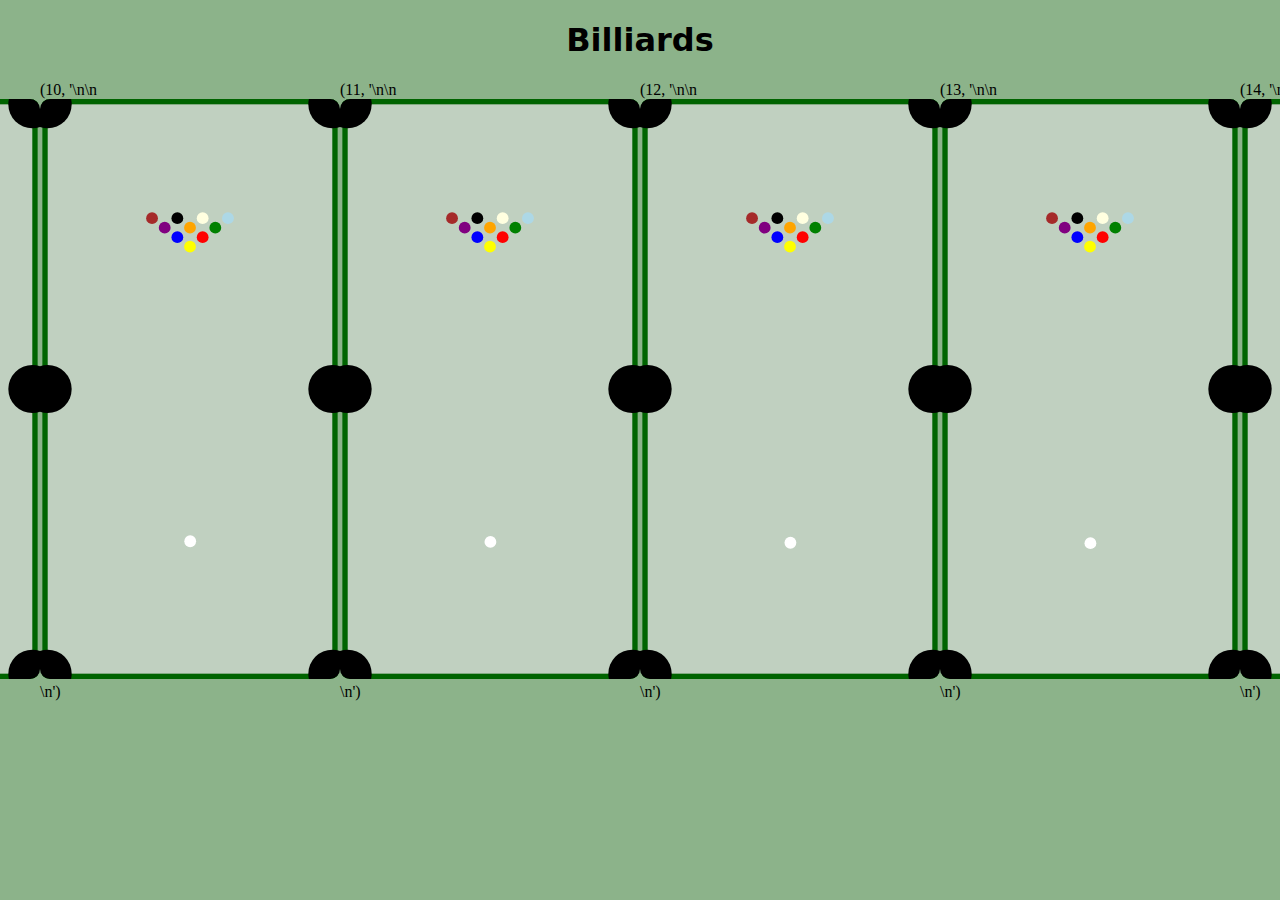
<file: game.html>
<!DOCTYPE html>
            <html lang="en">
                <head>
                    <meta charset="UTF-8">
                    <meta name="viewport" content="width=device-width, initial-scale=1.0">
                    <title>Pool Table Shot</title>
                    <style>
                        h1 {
                            text-align: center;
                            font-family: system-ui, -apple-system;
                            color: rgb(0, 0, 0);
                            font-stretch: expanded;
                        }

                        svg {
                            /* Adjust height and width as needed */
                            height: 580px;
                            width: 300px;
                            border-radius: 10px;
                            display: inline-block;
                            text-align: center;
                        }

                        .container {
                            display: flex;
                            justify-content: center; /* Center horizontally */
                            align-items: center; /* Center vertically */
                        }

                        .container img {
                            max-width: 100%; /* Ensure the image doesn't exceed the container width */
                            max-height: 100%; /* Ensure the image doesn't exceed the container height */
                        }

                        body {
                            background-color: rgb(140, 179, 138);
                        }


                        .line {
                            stroke: black;
                            stroke-width: 10;
                            pointer-events: none; /* To ensure the line doesn't interfere with mouse events */
                        }

                        .cueContainer {
                            position: relative;
                            width: 500px;
                            height: 500px;
                            background-color: #f0f0f0;
                            margin: 50px auto;
                        }

                    </style>
                    </head>
                    <body>
                        <h1 class="title">Billiards</h1>
                                            <div class="container"><div>(0, '<?xml version="1.0" encoding="UTF-8" standalone="no"?>\n<!DOCTYPE svg PUBLIC "-//W3C//DTD SVG 1.1//EN"\n"http://www.w3.org/Graphics/SVG/1.1/DTD/svg11.dtd">\n<svg width="700" height="1375" viewBox="-25 -25 1400 2750"\nxmlns="http://www.w3.org/2000/svg"\nxmlns:xlink="http://www.w3.org/1999/xlink">\n<rect width="1350" height="2700" x="0" y="0" fill="#C0D0C0" />\n <rect width="1400" height="25" x="-25" y="-25" fill="darkgreen" />\n <rect width="1400" height="25" x="-25" y="2700" fill="darkgreen" />\n<rect width="25" height="2750" x= "-25" y="-25" fill="darkgreen" />\n<rect width="25" height="2750" x= "1350" y="-25" fill="darkgreen" />\n<circle cx="0" cy="0" r="114" fill="black" />\n<circle cx="0" cy="1350" r="114" fill="black" />\n<circle cx="0" cy="2700" r="114" fill="black" />\n<circle cx="1350" cy="0" r="114" fill="black" />\n<circle cx="1350" cy="1350" r="114" fill="black" />\n<circle cx="1350" cy="2700" r="114" fill="black" />\n<circle cx="675" cy="2025" r="28" fill="WHITE" />\n<circle cx="675" cy="675" r="28" fill="YELLOW" />\n<circle cx="615" cy="630" r="28" fill="BLUE" />\n<circle cx="735" cy="630" r="28" fill="RED" />\n<circle cx="555" cy="585" r="28" fill="PURPLE" />\n<circle cx="675" cy="585" r="28" fill="ORANGE" />\n<circle cx="795" cy="585" r="28" fill="GREEN" />\n<circle cx="495" cy="540" r="28" fill="BROWN" />\n<circle cx="615" cy="540" r="28" fill="BLACK" />\n<circle cx="735" cy="540" r="28" fill="LIGHTYELLOW" />\n<circle cx="855" cy="540" r="28" fill="LIGHTBLUE" />\n</svg>\n')</div><div>(1, '<?xml version="1.0" encoding="UTF-8" standalone="no"?>\n<!DOCTYPE svg PUBLIC "-//W3C//DTD SVG 1.1//EN"\n"http://www.w3.org/Graphics/SVG/1.1/DTD/svg11.dtd">\n<svg width="700" height="1375" viewBox="-25 -25 1400 2750"\nxmlns="http://www.w3.org/2000/svg"\nxmlns:xlink="http://www.w3.org/1999/xlink">\n<rect width="1350" height="2700" x="0" y="0" fill="#C0D0C0" />\n <rect width="1400" height="25" x="-25" y="-25" fill="darkgreen" />\n <rect width="1400" height="25" x="-25" y="2700" fill="darkgreen" />\n<rect width="25" height="2750" x= "-25" y="-25" fill="darkgreen" />\n<rect width="25" height="2750" x= "1350" y="-25" fill="darkgreen" />\n<circle cx="0" cy="0" r="114" fill="black" />\n<circle cx="0" cy="1350" r="114" fill="black" />\n<circle cx="0" cy="2700" r="114" fill="black" />\n<circle cx="1350" cy="0" r="114" fill="black" />\n<circle cx="1350" cy="1350" r="114" fill="black" />\n<circle cx="1350" cy="2700" r="114" fill="black" />\n<circle cx="675" cy="2030" r="28" fill="WHITE" />\n<circle cx="675" cy="675" r="28" fill="YELLOW" />\n<circle cx="615" cy="630" r="28" fill="BLUE" />\n<circle cx="735" cy="630" r="28" fill="RED" />\n<circle cx="555" cy="585" r="28" fill="PURPLE" />\n<circle cx="675" cy="585" r="28" fill="ORANGE" />\n<circle cx="795" cy="585" r="28" fill="GREEN" />\n<circle cx="495" cy="540" r="28" fill="BROWN" />\n<circle cx="615" cy="540" r="28" fill="BLACK" />\n<circle cx="735" cy="540" r="28" fill="LIGHTYELLOW" />\n<circle cx="855" cy="540" r="28" fill="LIGHTBLUE" />\n</svg>\n')</div><div>(2, '<?xml version="1.0" encoding="UTF-8" standalone="no"?>\n<!DOCTYPE svg PUBLIC "-//W3C//DTD SVG 1.1//EN"\n"http://www.w3.org/Graphics/SVG/1.1/DTD/svg11.dtd">\n<svg width="700" height="1375" viewBox="-25 -25 1400 2750"\nxmlns="http://www.w3.org/2000/svg"\nxmlns:xlink="http://www.w3.org/1999/xlink">\n<rect width="1350" height="2700" x="0" y="0" fill="#C0D0C0" />\n <rect width="1400" height="25" x="-25" y="-25" fill="darkgreen" />\n <rect width="1400" height="25" x="-25" y="2700" fill="darkgreen" />\n<rect width="25" height="2750" x= "-25" y="-25" fill="darkgreen" />\n<rect width="25" height="2750" x= "1350" y="-25" fill="darkgreen" />\n<circle cx="0" cy="0" r="114" fill="black" />\n<circle cx="0" cy="1350" r="114" fill="black" />\n<circle cx="0" cy="2700" r="114" fill="black" />\n<circle cx="1350" cy="0" r="114" fill="black" />\n<circle cx="1350" cy="1350" r="114" fill="black" />\n<circle cx="1350" cy="2700" r="114" fill="black" />\n<circle cx="675" cy="2036" r="28" fill="WHITE" />\n<circle cx="675" cy="675" r="28" fill="YELLOW" />\n<circle cx="615" cy="630" r="28" fill="BLUE" />\n<circle cx="735" cy="630" r="28" fill="RED" />\n<circle cx="555" cy="585" r="28" fill="PURPLE" />\n<circle cx="675" cy="585" r="28" fill="ORANGE" />\n<circle cx="795" cy="585" r="28" fill="GREEN" />\n<circle cx="495" cy="540" r="28" fill="BROWN" />\n<circle cx="615" cy="540" r="28" fill="BLACK" />\n<circle cx="735" cy="540" r="28" fill="LIGHTYELLOW" />\n<circle cx="855" cy="540" r="28" fill="LIGHTBLUE" />\n</svg>\n')</div><div>(3, '<?xml version="1.0" encoding="UTF-8" standalone="no"?>\n<!DOCTYPE svg PUBLIC "-//W3C//DTD SVG 1.1//EN"\n"http://www.w3.org/Graphics/SVG/1.1/DTD/svg11.dtd">\n<svg width="700" height="1375" viewBox="-25 -25 1400 2750"\nxmlns="http://www.w3.org/2000/svg"\nxmlns:xlink="http://www.w3.org/1999/xlink">\n<rect width="1350" height="2700" x="0" y="0" fill="#C0D0C0" />\n <rect width="1400" height="25" x="-25" y="-25" fill="darkgreen" />\n <rect width="1400" height="25" x="-25" y="2700" fill="darkgreen" />\n<rect width="25" height="2750" x= "-25" y="-25" fill="darkgreen" />\n<rect width="25" height="2750" x= "1350" y="-25" fill="darkgreen" />\n<circle cx="0" cy="0" r="114" fill="black" />\n<circle cx="0" cy="1350" r="114" fill="black" />\n<circle cx="0" cy="2700" r="114" fill="black" />\n<circle cx="1350" cy="0" r="114" fill="black" />\n<circle cx="1350" cy="1350" r="114" fill="black" />\n<circle cx="1350" cy="2700" r="114" fill="black" />\n<circle cx="675" cy="2041" r="28" fill="WHITE" />\n<circle cx="675" cy="675" r="28" fill="YELLOW" />\n<circle cx="615" cy="630" r="28" fill="BLUE" />\n<circle cx="735" cy="630" r="28" fill="RED" />\n<circle cx="555" cy="585" r="28" fill="PURPLE" />\n<circle cx="675" cy="585" r="28" fill="ORANGE" />\n<circle cx="795" cy="585" r="28" fill="GREEN" />\n<circle cx="495" cy="540" r="28" fill="BROWN" />\n<circle cx="615" cy="540" r="28" fill="BLACK" />\n<circle cx="735" cy="540" r="28" fill="LIGHTYELLOW" />\n<circle cx="855" cy="540" r="28" fill="LIGHTBLUE" />\n</svg>\n')</div><div>(4, '<?xml version="1.0" encoding="UTF-8" standalone="no"?>\n<!DOCTYPE svg PUBLIC "-//W3C//DTD SVG 1.1//EN"\n"http://www.w3.org/Graphics/SVG/1.1/DTD/svg11.dtd">\n<svg width="700" height="1375" viewBox="-25 -25 1400 2750"\nxmlns="http://www.w3.org/2000/svg"\nxmlns:xlink="http://www.w3.org/1999/xlink">\n<rect width="1350" height="2700" x="0" y="0" fill="#C0D0C0" />\n <rect width="1400" height="25" x="-25" y="-25" fill="darkgreen" />\n <rect width="1400" height="25" x="-25" y="2700" fill="darkgreen" />\n<rect width="25" height="2750" x= "-25" y="-25" fill="darkgreen" />\n<rect width="25" height="2750" x= "1350" y="-25" fill="darkgreen" />\n<circle cx="0" cy="0" r="114" fill="black" />\n<circle cx="0" cy="1350" r="114" fill="black" />\n<circle cx="0" cy="2700" r="114" fill="black" />\n<circle cx="1350" cy="0" r="114" fill="black" />\n<circle cx="1350" cy="1350" r="114" fill="black" />\n<circle cx="1350" cy="2700" r="114" fill="black" />\n<circle cx="675" cy="2047" r="28" fill="WHITE" />\n<circle cx="675" cy="675" r="28" fill="YELLOW" />\n<circle cx="615" cy="630" r="28" fill="BLUE" />\n<circle cx="735" cy="630" r="28" fill="RED" />\n<circle cx="555" cy="585" r="28" fill="PURPLE" />\n<circle cx="675" cy="585" r="28" fill="ORANGE" />\n<circle cx="795" cy="585" r="28" fill="GREEN" />\n<circle cx="495" cy="540" r="28" fill="BROWN" />\n<circle cx="615" cy="540" r="28" fill="BLACK" />\n<circle cx="735" cy="540" r="28" fill="LIGHTYELLOW" />\n<circle cx="855" cy="540" r="28" fill="LIGHTBLUE" />\n</svg>\n')</div><div>(5, '<?xml version="1.0" encoding="UTF-8" standalone="no"?>\n<!DOCTYPE svg PUBLIC "-//W3C//DTD SVG 1.1//EN"\n"http://www.w3.org/Graphics/SVG/1.1/DTD/svg11.dtd">\n<svg width="700" height="1375" viewBox="-25 -25 1400 2750"\nxmlns="http://www.w3.org/2000/svg"\nxmlns:xlink="http://www.w3.org/1999/xlink">\n<rect width="1350" height="2700" x="0" y="0" fill="#C0D0C0" />\n <rect width="1400" height="25" x="-25" y="-25" fill="darkgreen" />\n <rect width="1400" height="25" x="-25" y="2700" fill="darkgreen" />\n<rect width="25" height="2750" x= "-25" y="-25" fill="darkgreen" />\n<rect width="25" height="2750" x= "1350" y="-25" fill="darkgreen" />\n<circle cx="0" cy="0" r="114" fill="black" />\n<circle cx="0" cy="1350" r="114" fill="black" />\n<circle cx="0" cy="2700" r="114" fill="black" />\n<circle cx="1350" cy="0" r="114" fill="black" />\n<circle cx="1350" cy="1350" r="114" fill="black" />\n<circle cx="1350" cy="2700" r="114" fill="black" />\n<circle cx="676" cy="2052" r="28" fill="WHITE" />\n<circle cx="675" cy="675" r="28" fill="YELLOW" />\n<circle cx="615" cy="630" r="28" fill="BLUE" />\n<circle cx="735" cy="630" r="28" fill="RED" />\n<circle cx="555" cy="585" r="28" fill="PURPLE" />\n<circle cx="675" cy="585" r="28" fill="ORANGE" />\n<circle cx="795" cy="585" r="28" fill="GREEN" />\n<circle cx="495" cy="540" r="28" fill="BROWN" />\n<circle cx="615" cy="540" r="28" fill="BLACK" />\n<circle cx="735" cy="540" r="28" fill="LIGHTYELLOW" />\n<circle cx="855" cy="540" r="28" fill="LIGHTBLUE" />\n</svg>\n')</div><div>(6, '<?xml version="1.0" encoding="UTF-8" standalone="no"?>\n<!DOCTYPE svg PUBLIC "-//W3C//DTD SVG 1.1//EN"\n"http://www.w3.org/Graphics/SVG/1.1/DTD/svg11.dtd">\n<svg width="700" height="1375" viewBox="-25 -25 1400 2750"\nxmlns="http://www.w3.org/2000/svg"\nxmlns:xlink="http://www.w3.org/1999/xlink">\n<rect width="1350" height="2700" x="0" y="0" fill="#C0D0C0" />\n <rect width="1400" height="25" x="-25" y="-25" fill="darkgreen" />\n <rect width="1400" height="25" x="-25" y="2700" fill="darkgreen" />\n<rect width="25" height="2750" x= "-25" y="-25" fill="darkgreen" />\n<rect width="25" height="2750" x= "1350" y="-25" fill="darkgreen" />\n<circle cx="0" cy="0" r="114" fill="black" />\n<circle cx="0" cy="1350" r="114" fill="black" />\n<circle cx="0" cy="2700" r="114" fill="black" />\n<circle cx="1350" cy="0" r="114" fill="black" />\n<circle cx="1350" cy="1350" r="114" fill="black" />\n<circle cx="1350" cy="2700" r="114" fill="black" />\n<circle cx="676" cy="2056" r="28" fill="WHITE" />\n<circle cx="675" cy="675" r="28" fill="YELLOW" />\n<circle cx="615" cy="630" r="28" fill="BLUE" />\n<circle cx="735" cy="630" r="28" fill="RED" />\n<circle cx="555" cy="585" r="28" fill="PURPLE" />\n<circle cx="675" cy="585" r="28" fill="ORANGE" />\n<circle cx="795" cy="585" r="28" fill="GREEN" />\n<circle cx="495" cy="540" r="28" fill="BROWN" />\n<circle cx="615" cy="540" r="28" fill="BLACK" />\n<circle cx="735" cy="540" r="28" fill="LIGHTYELLOW" />\n<circle cx="855" cy="540" r="28" fill="LIGHTBLUE" />\n</svg>\n')</div><div>(7, '<?xml version="1.0" encoding="UTF-8" standalone="no"?>\n<!DOCTYPE svg PUBLIC "-//W3C//DTD SVG 1.1//EN"\n"http://www.w3.org/Graphics/SVG/1.1/DTD/svg11.dtd">\n<svg width="700" height="1375" viewBox="-25 -25 1400 2750"\nxmlns="http://www.w3.org/2000/svg"\nxmlns:xlink="http://www.w3.org/1999/xlink">\n<rect width="1350" height="2700" x="0" y="0" fill="#C0D0C0" />\n <rect width="1400" height="25" x="-25" y="-25" fill="darkgreen" />\n <rect width="1400" height="25" x="-25" y="2700" fill="darkgreen" />\n<rect width="25" height="2750" x= "-25" y="-25" fill="darkgreen" />\n<rect width="25" height="2750" x= "1350" y="-25" fill="darkgreen" />\n<circle cx="0" cy="0" r="114" fill="black" />\n<circle cx="0" cy="1350" r="114" fill="black" />\n<circle cx="0" cy="2700" r="114" fill="black" />\n<circle cx="1350" cy="0" r="114" fill="black" />\n<circle cx="1350" cy="1350" r="114" fill="black" />\n<circle cx="1350" cy="2700" r="114" fill="black" />\n<circle cx="676" cy="2061" r="28" fill="WHITE" />\n<circle cx="675" cy="675" r="28" fill="YELLOW" />\n<circle cx="615" cy="630" r="28" fill="BLUE" />\n<circle cx="735" cy="630" r="28" fill="RED" />\n<circle cx="555" cy="585" r="28" fill="PURPLE" />\n<circle cx="675" cy="585" r="28" fill="ORANGE" />\n<circle cx="795" cy="585" r="28" fill="GREEN" />\n<circle cx="495" cy="540" r="28" fill="BROWN" />\n<circle cx="615" cy="540" r="28" fill="BLACK" />\n<circle cx="735" cy="540" r="28" fill="LIGHTYELLOW" />\n<circle cx="855" cy="540" r="28" fill="LIGHTBLUE" />\n</svg>\n')</div><div>(8, '<?xml version="1.0" encoding="UTF-8" standalone="no"?>\n<!DOCTYPE svg PUBLIC "-//W3C//DTD SVG 1.1//EN"\n"http://www.w3.org/Graphics/SVG/1.1/DTD/svg11.dtd">\n<svg width="700" height="1375" viewBox="-25 -25 1400 2750"\nxmlns="http://www.w3.org/2000/svg"\nxmlns:xlink="http://www.w3.org/1999/xlink">\n<rect width="1350" height="2700" x="0" y="0" fill="#C0D0C0" />\n <rect width="1400" height="25" x="-25" y="-25" fill="darkgreen" />\n <rect width="1400" height="25" x="-25" y="2700" fill="darkgreen" />\n<rect width="25" height="2750" x= "-25" y="-25" fill="darkgreen" />\n<rect width="25" height="2750" x= "1350" y="-25" fill="darkgreen" />\n<circle cx="0" cy="0" r="114" fill="black" />\n<circle cx="0" cy="1350" r="114" fill="black" />\n<circle cx="0" cy="2700" r="114" fill="black" />\n<circle cx="1350" cy="0" r="114" fill="black" />\n<circle cx="1350" cy="1350" r="114" fill="black" />\n<circle cx="1350" cy="2700" r="114" fill="black" />\n<circle cx="676" cy="2065" r="28" fill="WHITE" />\n<circle cx="675" cy="675" r="28" fill="YELLOW" />\n<circle cx="615" cy="630" r="28" fill="BLUE" />\n<circle cx="735" cy="630" r="28" fill="RED" />\n<circle cx="555" cy="585" r="28" fill="PURPLE" />\n<circle cx="675" cy="585" r="28" fill="ORANGE" />\n<circle cx="795" cy="585" r="28" fill="GREEN" />\n<circle cx="495" cy="540" r="28" fill="BROWN" />\n<circle cx="615" cy="540" r="28" fill="BLACK" />\n<circle cx="735" cy="540" r="28" fill="LIGHTYELLOW" />\n<circle cx="855" cy="540" r="28" fill="LIGHTBLUE" />\n</svg>\n')</div><div>(9, '<?xml version="1.0" encoding="UTF-8" standalone="no"?>\n<!DOCTYPE svg PUBLIC "-//W3C//DTD SVG 1.1//EN"\n"http://www.w3.org/Graphics/SVG/1.1/DTD/svg11.dtd">\n<svg width="700" height="1375" viewBox="-25 -25 1400 2750"\nxmlns="http://www.w3.org/2000/svg"\nxmlns:xlink="http://www.w3.org/1999/xlink">\n<rect width="1350" height="2700" x="0" y="0" fill="#C0D0C0" />\n <rect width="1400" height="25" x="-25" y="-25" fill="darkgreen" />\n <rect width="1400" height="25" x="-25" y="2700" fill="darkgreen" />\n<rect width="25" height="2750" x= "-25" y="-25" fill="darkgreen" />\n<rect width="25" height="2750" x= "1350" y="-25" fill="darkgreen" />\n<circle cx="0" cy="0" r="114" fill="black" />\n<circle cx="0" cy="1350" r="114" fill="black" />\n<circle cx="0" cy="2700" r="114" fill="black" />\n<circle cx="1350" cy="0" r="114" fill="black" />\n<circle cx="1350" cy="1350" r="114" fill="black" />\n<circle cx="1350" cy="2700" r="114" fill="black" />\n<circle cx="676" cy="2069" r="28" fill="WHITE" />\n<circle cx="675" cy="675" r="28" fill="YELLOW" />\n<circle cx="615" cy="630" r="28" fill="BLUE" />\n<circle cx="735" cy="630" r="28" fill="RED" />\n<circle cx="555" cy="585" r="28" fill="PURPLE" />\n<circle cx="675" cy="585" r="28" fill="ORANGE" />\n<circle cx="795" cy="585" r="28" fill="GREEN" />\n<circle cx="495" cy="540" r="28" fill="BROWN" />\n<circle cx="615" cy="540" r="28" fill="BLACK" />\n<circle cx="735" cy="540" r="28" fill="LIGHTYELLOW" />\n<circle cx="855" cy="540" r="28" fill="LIGHTBLUE" />\n</svg>\n')</div><div>(10, '<?xml version="1.0" encoding="UTF-8" standalone="no"?>\n<!DOCTYPE svg PUBLIC "-//W3C//DTD SVG 1.1//EN"\n"http://www.w3.org/Graphics/SVG/1.1/DTD/svg11.dtd">\n<svg width="700" height="1375" viewBox="-25 -25 1400 2750"\nxmlns="http://www.w3.org/2000/svg"\nxmlns:xlink="http://www.w3.org/1999/xlink">\n<rect width="1350" height="2700" x="0" y="0" fill="#C0D0C0" />\n <rect width="1400" height="25" x="-25" y="-25" fill="darkgreen" />\n <rect width="1400" height="25" x="-25" y="2700" fill="darkgreen" />\n<rect width="25" height="2750" x= "-25" y="-25" fill="darkgreen" />\n<rect width="25" height="2750" x= "1350" y="-25" fill="darkgreen" />\n<circle cx="0" cy="0" r="114" fill="black" />\n<circle cx="0" cy="1350" r="114" fill="black" />\n<circle cx="0" cy="2700" r="114" fill="black" />\n<circle cx="1350" cy="0" r="114" fill="black" />\n<circle cx="1350" cy="1350" r="114" fill="black" />\n<circle cx="1350" cy="2700" r="114" fill="black" />\n<circle cx="676" cy="2072" r="28" fill="WHITE" />\n<circle cx="675" cy="675" r="28" fill="YELLOW" />\n<circle cx="615" cy="630" r="28" fill="BLUE" />\n<circle cx="735" cy="630" r="28" fill="RED" />\n<circle cx="555" cy="585" r="28" fill="PURPLE" />\n<circle cx="675" cy="585" r="28" fill="ORANGE" />\n<circle cx="795" cy="585" r="28" fill="GREEN" />\n<circle cx="495" cy="540" r="28" fill="BROWN" />\n<circle cx="615" cy="540" r="28" fill="BLACK" />\n<circle cx="735" cy="540" r="28" fill="LIGHTYELLOW" />\n<circle cx="855" cy="540" r="28" fill="LIGHTBLUE" />\n</svg>\n')</div><div>(11, '<?xml version="1.0" encoding="UTF-8" standalone="no"?>\n<!DOCTYPE svg PUBLIC "-//W3C//DTD SVG 1.1//EN"\n"http://www.w3.org/Graphics/SVG/1.1/DTD/svg11.dtd">\n<svg width="700" height="1375" viewBox="-25 -25 1400 2750"\nxmlns="http://www.w3.org/2000/svg"\nxmlns:xlink="http://www.w3.org/1999/xlink">\n<rect width="1350" height="2700" x="0" y="0" fill="#C0D0C0" />\n <rect width="1400" height="25" x="-25" y="-25" fill="darkgreen" />\n <rect width="1400" height="25" x="-25" y="2700" fill="darkgreen" />\n<rect width="25" height="2750" x= "-25" y="-25" fill="darkgreen" />\n<rect width="25" height="2750" x= "1350" y="-25" fill="darkgreen" />\n<circle cx="0" cy="0" r="114" fill="black" />\n<circle cx="0" cy="1350" r="114" fill="black" />\n<circle cx="0" cy="2700" r="114" fill="black" />\n<circle cx="1350" cy="0" r="114" fill="black" />\n<circle cx="1350" cy="1350" r="114" fill="black" />\n<circle cx="1350" cy="2700" r="114" fill="black" />\n<circle cx="677" cy="2075" r="28" fill="WHITE" />\n<circle cx="675" cy="675" r="28" fill="YELLOW" />\n<circle cx="615" cy="630" r="28" fill="BLUE" />\n<circle cx="735" cy="630" r="28" fill="RED" />\n<circle cx="555" cy="585" r="28" fill="PURPLE" />\n<circle cx="675" cy="585" r="28" fill="ORANGE" />\n<circle cx="795" cy="585" r="28" fill="GREEN" />\n<circle cx="495" cy="540" r="28" fill="BROWN" />\n<circle cx="615" cy="540" r="28" fill="BLACK" />\n<circle cx="735" cy="540" r="28" fill="LIGHTYELLOW" />\n<circle cx="855" cy="540" r="28" fill="LIGHTBLUE" />\n</svg>\n')</div><div>(12, '<?xml version="1.0" encoding="UTF-8" standalone="no"?>\n<!DOCTYPE svg PUBLIC "-//W3C//DTD SVG 1.1//EN"\n"http://www.w3.org/Graphics/SVG/1.1/DTD/svg11.dtd">\n<svg width="700" height="1375" viewBox="-25 -25 1400 2750"\nxmlns="http://www.w3.org/2000/svg"\nxmlns:xlink="http://www.w3.org/1999/xlink">\n<rect width="1350" height="2700" x="0" y="0" fill="#C0D0C0" />\n <rect width="1400" height="25" x="-25" y="-25" fill="darkgreen" />\n <rect width="1400" height="25" x="-25" y="2700" fill="darkgreen" />\n<rect width="25" height="2750" x= "-25" y="-25" fill="darkgreen" />\n<rect width="25" height="2750" x= "1350" y="-25" fill="darkgreen" />\n<circle cx="0" cy="0" r="114" fill="black" />\n<circle cx="0" cy="1350" r="114" fill="black" />\n<circle cx="0" cy="2700" r="114" fill="black" />\n<circle cx="1350" cy="0" r="114" fill="black" />\n<circle cx="1350" cy="1350" r="114" fill="black" />\n<circle cx="1350" cy="2700" r="114" fill="black" />\n<circle cx="677" cy="2079" r="28" fill="WHITE" />\n<circle cx="675" cy="675" r="28" fill="YELLOW" />\n<circle cx="615" cy="630" r="28" fill="BLUE" />\n<circle cx="735" cy="630" r="28" fill="RED" />\n<circle cx="555" cy="585" r="28" fill="PURPLE" />\n<circle cx="675" cy="585" r="28" fill="ORANGE" />\n<circle cx="795" cy="585" r="28" fill="GREEN" />\n<circle cx="495" cy="540" r="28" fill="BROWN" />\n<circle cx="615" cy="540" r="28" fill="BLACK" />\n<circle cx="735" cy="540" r="28" fill="LIGHTYELLOW" />\n<circle cx="855" cy="540" r="28" fill="LIGHTBLUE" />\n</svg>\n')</div><div>(13, '<?xml version="1.0" encoding="UTF-8" standalone="no"?>\n<!DOCTYPE svg PUBLIC "-//W3C//DTD SVG 1.1//EN"\n"http://www.w3.org/Graphics/SVG/1.1/DTD/svg11.dtd">\n<svg width="700" height="1375" viewBox="-25 -25 1400 2750"\nxmlns="http://www.w3.org/2000/svg"\nxmlns:xlink="http://www.w3.org/1999/xlink">\n<rect width="1350" height="2700" x="0" y="0" fill="#C0D0C0" />\n <rect width="1400" height="25" x="-25" y="-25" fill="darkgreen" />\n <rect width="1400" height="25" x="-25" y="2700" fill="darkgreen" />\n<rect width="25" height="2750" x= "-25" y="-25" fill="darkgreen" />\n<rect width="25" height="2750" x= "1350" y="-25" fill="darkgreen" />\n<circle cx="0" cy="0" r="114" fill="black" />\n<circle cx="0" cy="1350" r="114" fill="black" />\n<circle cx="0" cy="2700" r="114" fill="black" />\n<circle cx="1350" cy="0" r="114" fill="black" />\n<circle cx="1350" cy="1350" r="114" fill="black" />\n<circle cx="1350" cy="2700" r="114" fill="black" />\n<circle cx="677" cy="2081" r="28" fill="WHITE" />\n<circle cx="675" cy="675" r="28" fill="YELLOW" />\n<circle cx="615" cy="630" r="28" fill="BLUE" />\n<circle cx="735" cy="630" r="28" fill="RED" />\n<circle cx="555" cy="585" r="28" fill="PURPLE" />\n<circle cx="675" cy="585" r="28" fill="ORANGE" />\n<circle cx="795" cy="585" r="28" fill="GREEN" />\n<circle cx="495" cy="540" r="28" fill="BROWN" />\n<circle cx="615" cy="540" r="28" fill="BLACK" />\n<circle cx="735" cy="540" r="28" fill="LIGHTYELLOW" />\n<circle cx="855" cy="540" r="28" fill="LIGHTBLUE" />\n</svg>\n')</div><div>(14, '<?xml version="1.0" encoding="UTF-8" standalone="no"?>\n<!DOCTYPE svg PUBLIC "-//W3C//DTD SVG 1.1//EN"\n"http://www.w3.org/Graphics/SVG/1.1/DTD/svg11.dtd">\n<svg width="700" height="1375" viewBox="-25 -25 1400 2750"\nxmlns="http://www.w3.org/2000/svg"\nxmlns:xlink="http://www.w3.org/1999/xlink">\n<rect width="1350" height="2700" x="0" y="0" fill="#C0D0C0" />\n <rect width="1400" height="25" x="-25" y="-25" fill="darkgreen" />\n <rect width="1400" height="25" x="-25" y="2700" fill="darkgreen" />\n<rect width="25" height="2750" x= "-25" y="-25" fill="darkgreen" />\n<rect width="25" height="2750" x= "1350" y="-25" fill="darkgreen" />\n<circle cx="0" cy="0" r="114" fill="black" />\n<circle cx="0" cy="1350" r="114" fill="black" />\n<circle cx="0" cy="2700" r="114" fill="black" />\n<circle cx="1350" cy="0" r="114" fill="black" />\n<circle cx="1350" cy="1350" r="114" fill="black" />\n<circle cx="1350" cy="2700" r="114" fill="black" />\n<circle cx="677" cy="2084" r="28" fill="WHITE" />\n<circle cx="675" cy="675" r="28" fill="YELLOW" />\n<circle cx="615" cy="630" r="28" fill="BLUE" />\n<circle cx="735" cy="630" r="28" fill="RED" />\n<circle cx="555" cy="585" r="28" fill="PURPLE" />\n<circle cx="675" cy="585" r="28" fill="ORANGE" />\n<circle cx="795" cy="585" r="28" fill="GREEN" />\n<circle cx="495" cy="540" r="28" fill="BROWN" />\n<circle cx="615" cy="540" r="28" fill="BLACK" />\n<circle cx="735" cy="540" r="28" fill="LIGHTYELLOW" />\n<circle cx="855" cy="540" r="28" fill="LIGHTBLUE" />\n</svg>\n')</div><div>(15, '<?xml version="1.0" encoding="UTF-8" standalone="no"?>\n<!DOCTYPE svg PUBLIC "-//W3C//DTD SVG 1.1//EN"\n"http://www.w3.org/Graphics/SVG/1.1/DTD/svg11.dtd">\n<svg width="700" height="1375" viewBox="-25 -25 1400 2750"\nxmlns="http://www.w3.org/2000/svg"\nxmlns:xlink="http://www.w3.org/1999/xlink">\n<rect width="1350" height="2700" x="0" y="0" fill="#C0D0C0" />\n <rect width="1400" height="25" x="-25" y="-25" fill="darkgreen" />\n <rect width="1400" height="25" x="-25" y="2700" fill="darkgreen" />\n<rect width="25" height="2750" x= "-25" y="-25" fill="darkgreen" />\n<rect width="25" height="2750" x= "1350" y="-25" fill="darkgreen" />\n<circle cx="0" cy="0" r="114" fill="black" />\n<circle cx="0" cy="1350" r="114" fill="black" />\n<circle cx="0" cy="2700" r="114" fill="black" />\n<circle cx="1350" cy="0" r="114" fill="black" />\n<circle cx="1350" cy="1350" r="114" fill="black" />\n<circle cx="1350" cy="2700" r="114" fill="black" />\n<circle cx="677" cy="2086" r="28" fill="WHITE" />\n<circle cx="675" cy="675" r="28" fill="YELLOW" />\n<circle cx="615" cy="630" r="28" fill="BLUE" />\n<circle cx="735" cy="630" r="28" fill="RED" />\n<circle cx="555" cy="585" r="28" fill="PURPLE" />\n<circle cx="675" cy="585" r="28" fill="ORANGE" />\n<circle cx="795" cy="585" r="28" fill="GREEN" />\n<circle cx="495" cy="540" r="28" fill="BROWN" />\n<circle cx="615" cy="540" r="28" fill="BLACK" />\n<circle cx="735" cy="540" r="28" fill="LIGHTYELLOW" />\n<circle cx="855" cy="540" r="28" fill="LIGHTBLUE" />\n</svg>\n')</div><div>(16, '<?xml version="1.0" encoding="UTF-8" standalone="no"?>\n<!DOCTYPE svg PUBLIC "-//W3C//DTD SVG 1.1//EN"\n"http://www.w3.org/Graphics/SVG/1.1/DTD/svg11.dtd">\n<svg width="700" height="1375" viewBox="-25 -25 1400 2750"\nxmlns="http://www.w3.org/2000/svg"\nxmlns:xlink="http://www.w3.org/1999/xlink">\n<rect width="1350" height="2700" x="0" y="0" fill="#C0D0C0" />\n <rect width="1400" height="25" x="-25" y="-25" fill="darkgreen" />\n <rect width="1400" height="25" x="-25" y="2700" fill="darkgreen" />\n<rect width="25" height="2750" x= "-25" y="-25" fill="darkgreen" />\n<rect width="25" height="2750" x= "1350" y="-25" fill="darkgreen" />\n<circle cx="0" cy="0" r="114" fill="black" />\n<circle cx="0" cy="1350" r="114" fill="black" />\n<circle cx="0" cy="2700" r="114" fill="black" />\n<circle cx="1350" cy="0" r="114" fill="black" />\n<circle cx="1350" cy="1350" r="114" fill="black" />\n<circle cx="1350" cy="2700" r="114" fill="black" />\n<circle cx="677" cy="2088" r="28" fill="WHITE" />\n<circle cx="675" cy="675" r="28" fill="YELLOW" />\n<circle cx="615" cy="630" r="28" fill="BLUE" />\n<circle cx="735" cy="630" r="28" fill="RED" />\n<circle cx="555" cy="585" r="28" fill="PURPLE" />\n<circle cx="675" cy="585" r="28" fill="ORANGE" />\n<circle cx="795" cy="585" r="28" fill="GREEN" />\n<circle cx="495" cy="540" r="28" fill="BROWN" />\n<circle cx="615" cy="540" r="28" fill="BLACK" />\n<circle cx="735" cy="540" r="28" fill="LIGHTYELLOW" />\n<circle cx="855" cy="540" r="28" fill="LIGHTBLUE" />\n</svg>\n')</div><div>(17, '<?xml version="1.0" encoding="UTF-8" standalone="no"?>\n<!DOCTYPE svg PUBLIC "-//W3C//DTD SVG 1.1//EN"\n"http://www.w3.org/Graphics/SVG/1.1/DTD/svg11.dtd">\n<svg width="700" height="1375" viewBox="-25 -25 1400 2750"\nxmlns="http://www.w3.org/2000/svg"\nxmlns:xlink="http://www.w3.org/1999/xlink">\n<rect width="1350" height="2700" x="0" y="0" fill="#C0D0C0" />\n <rect width="1400" height="25" x="-25" y="-25" fill="darkgreen" />\n <rect width="1400" height="25" x="-25" y="2700" fill="darkgreen" />\n<rect width="25" height="2750" x= "-25" y="-25" fill="darkgreen" />\n<rect width="25" height="2750" x= "1350" y="-25" fill="darkgreen" />\n<circle cx="0" cy="0" r="114" fill="black" />\n<circle cx="0" cy="1350" r="114" fill="black" />\n<circle cx="0" cy="2700" r="114" fill="black" />\n<circle cx="1350" cy="0" r="114" fill="black" />\n<circle cx="1350" cy="1350" r="114" fill="black" />\n<circle cx="1350" cy="2700" r="114" fill="black" />\n<circle cx="677" cy="2090" r="28" fill="WHITE" />\n<circle cx="675" cy="675" r="28" fill="YELLOW" />\n<circle cx="615" cy="630" r="28" fill="BLUE" />\n<circle cx="735" cy="630" r="28" fill="RED" />\n<circle cx="555" cy="585" r="28" fill="PURPLE" />\n<circle cx="675" cy="585" r="28" fill="ORANGE" />\n<circle cx="795" cy="585" r="28" fill="GREEN" />\n<circle cx="495" cy="540" r="28" fill="BROWN" />\n<circle cx="615" cy="540" r="28" fill="BLACK" />\n<circle cx="735" cy="540" r="28" fill="LIGHTYELLOW" />\n<circle cx="855" cy="540" r="28" fill="LIGHTBLUE" />\n</svg>\n')</div><div>(18, '<?xml version="1.0" encoding="UTF-8" standalone="no"?>\n<!DOCTYPE svg PUBLIC "-//W3C//DTD SVG 1.1//EN"\n"http://www.w3.org/Graphics/SVG/1.1/DTD/svg11.dtd">\n<svg width="700" height="1375" viewBox="-25 -25 1400 2750"\nxmlns="http://www.w3.org/2000/svg"\nxmlns:xlink="http://www.w3.org/1999/xlink">\n<rect width="1350" height="2700" x="0" y="0" fill="#C0D0C0" />\n <rect width="1400" height="25" x="-25" y="-25" fill="darkgreen" />\n <rect width="1400" height="25" x="-25" y="2700" fill="darkgreen" />\n<rect width="25" height="2750" x= "-25" y="-25" fill="darkgreen" />\n<rect width="25" height="2750" x= "1350" y="-25" fill="darkgreen" />\n<circle cx="0" cy="0" r="114" fill="black" />\n<circle cx="0" cy="1350" r="114" fill="black" />\n<circle cx="0" cy="2700" r="114" fill="black" />\n<circle cx="1350" cy="0" r="114" fill="black" />\n<circle cx="1350" cy="1350" r="114" fill="black" />\n<circle cx="1350" cy="2700" r="114" fill="black" />\n<circle cx="677" cy="2092" r="28" fill="WHITE" />\n<circle cx="675" cy="675" r="28" fill="YELLOW" />\n<circle cx="615" cy="630" r="28" fill="BLUE" />\n<circle cx="735" cy="630" r="28" fill="RED" />\n<circle cx="555" cy="585" r="28" fill="PURPLE" />\n<circle cx="675" cy="585" r="28" fill="ORANGE" />\n<circle cx="795" cy="585" r="28" fill="GREEN" />\n<circle cx="495" cy="540" r="28" fill="BROWN" />\n<circle cx="615" cy="540" r="28" fill="BLACK" />\n<circle cx="735" cy="540" r="28" fill="LIGHTYELLOW" />\n<circle cx="855" cy="540" r="28" fill="LIGHTBLUE" />\n</svg>\n')</div><div>(19, '<?xml version="1.0" encoding="UTF-8" standalone="no"?>\n<!DOCTYPE svg PUBLIC "-//W3C//DTD SVG 1.1//EN"\n"http://www.w3.org/Graphics/SVG/1.1/DTD/svg11.dtd">\n<svg width="700" height="1375" viewBox="-25 -25 1400 2750"\nxmlns="http://www.w3.org/2000/svg"\nxmlns:xlink="http://www.w3.org/1999/xlink">\n<rect width="1350" height="2700" x="0" y="0" fill="#C0D0C0" />\n <rect width="1400" height="25" x="-25" y="-25" fill="darkgreen" />\n <rect width="1400" height="25" x="-25" y="2700" fill="darkgreen" />\n<rect width="25" height="2750" x= "-25" y="-25" fill="darkgreen" />\n<rect width="25" height="2750" x= "1350" y="-25" fill="darkgreen" />\n<circle cx="0" cy="0" r="114" fill="black" />\n<circle cx="0" cy="1350" r="114" fill="black" />\n<circle cx="0" cy="2700" r="114" fill="black" />\n<circle cx="1350" cy="0" r="114" fill="black" />\n<circle cx="1350" cy="1350" r="114" fill="black" />\n<circle cx="1350" cy="2700" r="114" fill="black" />\n<circle cx="677" cy="2093" r="28" fill="WHITE" />\n<circle cx="675" cy="675" r="28" fill="YELLOW" />\n<circle cx="615" cy="630" r="28" fill="BLUE" />\n<circle cx="735" cy="630" r="28" fill="RED" />\n<circle cx="555" cy="585" r="28" fill="PURPLE" />\n<circle cx="675" cy="585" r="28" fill="ORANGE" />\n<circle cx="795" cy="585" r="28" fill="GREEN" />\n<circle cx="495" cy="540" r="28" fill="BROWN" />\n<circle cx="615" cy="540" r="28" fill="BLACK" />\n<circle cx="735" cy="540" r="28" fill="LIGHTYELLOW" />\n<circle cx="855" cy="540" r="28" fill="LIGHTBLUE" />\n</svg>\n')</div><div>(20, '<?xml version="1.0" encoding="UTF-8" standalone="no"?>\n<!DOCTYPE svg PUBLIC "-//W3C//DTD SVG 1.1//EN"\n"http://www.w3.org/Graphics/SVG/1.1/DTD/svg11.dtd">\n<svg width="700" height="1375" viewBox="-25 -25 1400 2750"\nxmlns="http://www.w3.org/2000/svg"\nxmlns:xlink="http://www.w3.org/1999/xlink">\n<rect width="1350" height="2700" x="0" y="0" fill="#C0D0C0" />\n <rect width="1400" height="25" x="-25" y="-25" fill="darkgreen" />\n <rect width="1400" height="25" x="-25" y="2700" fill="darkgreen" />\n<rect width="25" height="2750" x= "-25" y="-25" fill="darkgreen" />\n<rect width="25" height="2750" x= "1350" y="-25" fill="darkgreen" />\n<circle cx="0" cy="0" r="114" fill="black" />\n<circle cx="0" cy="1350" r="114" fill="black" />\n<circle cx="0" cy="2700" r="114" fill="black" />\n<circle cx="1350" cy="0" r="114" fill="black" />\n<circle cx="1350" cy="1350" r="114" fill="black" />\n<circle cx="1350" cy="2700" r="114" fill="black" />\n<circle cx="677" cy="2094" r="28" fill="WHITE" />\n<circle cx="675" cy="675" r="28" fill="YELLOW" />\n<circle cx="615" cy="630" r="28" fill="BLUE" />\n<circle cx="735" cy="630" r="28" fill="RED" />\n<circle cx="555" cy="585" r="28" fill="PURPLE" />\n<circle cx="675" cy="585" r="28" fill="ORANGE" />\n<circle cx="795" cy="585" r="28" fill="GREEN" />\n<circle cx="495" cy="540" r="28" fill="BROWN" />\n<circle cx="615" cy="540" r="28" fill="BLACK" />\n<circle cx="735" cy="540" r="28" fill="LIGHTYELLOW" />\n<circle cx="855" cy="540" r="28" fill="LIGHTBLUE" />\n</svg>\n')</div><div>(21, '<?xml version="1.0" encoding="UTF-8" standalone="no"?>\n<!DOCTYPE svg PUBLIC "-//W3C//DTD SVG 1.1//EN"\n"http://www.w3.org/Graphics/SVG/1.1/DTD/svg11.dtd">\n<svg width="700" height="1375" viewBox="-25 -25 1400 2750"\nxmlns="http://www.w3.org/2000/svg"\nxmlns:xlink="http://www.w3.org/1999/xlink">\n<rect width="1350" height="2700" x="0" y="0" fill="#C0D0C0" />\n <rect width="1400" height="25" x="-25" y="-25" fill="darkgreen" />\n <rect width="1400" height="25" x="-25" y="2700" fill="darkgreen" />\n<rect width="25" height="2750" x= "-25" y="-25" fill="darkgreen" />\n<rect width="25" height="2750" x= "1350" y="-25" fill="darkgreen" />\n<circle cx="0" cy="0" r="114" fill="black" />\n<circle cx="0" cy="1350" r="114" fill="black" />\n<circle cx="0" cy="2700" r="114" fill="black" />\n<circle cx="1350" cy="0" r="114" fill="black" />\n<circle cx="1350" cy="1350" r="114" fill="black" />\n<circle cx="1350" cy="2700" r="114" fill="black" />\n<circle cx="677" cy="2095" r="28" fill="WHITE" />\n<circle cx="675" cy="675" r="28" fill="YELLOW" />\n<circle cx="615" cy="630" r="28" fill="BLUE" />\n<circle cx="735" cy="630" r="28" fill="RED" />\n<circle cx="555" cy="585" r="28" fill="PURPLE" />\n<circle cx="675" cy="585" r="28" fill="ORANGE" />\n<circle cx="795" cy="585" r="28" fill="GREEN" />\n<circle cx="495" cy="540" r="28" fill="BROWN" />\n<circle cx="615" cy="540" r="28" fill="BLACK" />\n<circle cx="735" cy="540" r="28" fill="LIGHTYELLOW" />\n<circle cx="855" cy="540" r="28" fill="LIGHTBLUE" />\n</svg>\n')</div><div>(22, '<?xml version="1.0" encoding="UTF-8" standalone="no"?>\n<!DOCTYPE svg PUBLIC "-//W3C//DTD SVG 1.1//EN"\n"http://www.w3.org/Graphics/SVG/1.1/DTD/svg11.dtd">\n<svg width="700" height="1375" viewBox="-25 -25 1400 2750"\nxmlns="http://www.w3.org/2000/svg"\nxmlns:xlink="http://www.w3.org/1999/xlink">\n<rect width="1350" height="2700" x="0" y="0" fill="#C0D0C0" />\n <rect width="1400" height="25" x="-25" y="-25" fill="darkgreen" />\n <rect width="1400" height="25" x="-25" y="2700" fill="darkgreen" />\n<rect width="25" height="2750" x= "-25" y="-25" fill="darkgreen" />\n<rect width="25" height="2750" x= "1350" y="-25" fill="darkgreen" />\n<circle cx="0" cy="0" r="114" fill="black" />\n<circle cx="0" cy="1350" r="114" fill="black" />\n<circle cx="0" cy="2700" r="114" fill="black" />\n<circle cx="1350" cy="0" r="114" fill="black" />\n<circle cx="1350" cy="1350" r="114" fill="black" />\n<circle cx="1350" cy="2700" r="114" fill="black" />\n<circle cx="677" cy="2096" r="28" fill="WHITE" />\n<circle cx="675" cy="675" r="28" fill="YELLOW" />\n<circle cx="615" cy="630" r="28" fill="BLUE" />\n<circle cx="735" cy="630" r="28" fill="RED" />\n<circle cx="555" cy="585" r="28" fill="PURPLE" />\n<circle cx="675" cy="585" r="28" fill="ORANGE" />\n<circle cx="795" cy="585" r="28" fill="GREEN" />\n<circle cx="495" cy="540" r="28" fill="BROWN" />\n<circle cx="615" cy="540" r="28" fill="BLACK" />\n<circle cx="735" cy="540" r="28" fill="LIGHTYELLOW" />\n<circle cx="855" cy="540" r="28" fill="LIGHTBLUE" />\n</svg>\n')</div><div>(23, '<?xml version="1.0" encoding="UTF-8" standalone="no"?>\n<!DOCTYPE svg PUBLIC "-//W3C//DTD SVG 1.1//EN"\n"http://www.w3.org/Graphics/SVG/1.1/DTD/svg11.dtd">\n<svg width="700" height="1375" viewBox="-25 -25 1400 2750"\nxmlns="http://www.w3.org/2000/svg"\nxmlns:xlink="http://www.w3.org/1999/xlink">\n<rect width="1350" height="2700" x="0" y="0" fill="#C0D0C0" />\n <rect width="1400" height="25" x="-25" y="-25" fill="darkgreen" />\n <rect width="1400" height="25" x="-25" y="2700" fill="darkgreen" />\n<rect width="25" height="2750" x= "-25" y="-25" fill="darkgreen" />\n<rect width="25" height="2750" x= "1350" y="-25" fill="darkgreen" />\n<circle cx="0" cy="0" r="114" fill="black" />\n<circle cx="0" cy="1350" r="114" fill="black" />\n<circle cx="0" cy="2700" r="114" fill="black" />\n<circle cx="1350" cy="0" r="114" fill="black" />\n<circle cx="1350" cy="1350" r="114" fill="black" />\n<circle cx="1350" cy="2700" r="114" fill="black" />\n<circle id="cueBall" cx="677" cy="2096" r="28" fill="WHITE" />\n                      <line id="line" class = \'line\' x1="677" y1="2096" x2="677" y2="2096" style="display: none;" />\n<circle cx="675" cy="675" r="28" fill="YELLOW" />\n<circle cx="615" cy="630" r="28" fill="BLUE" />\n<circle cx="735" cy="630" r="28" fill="RED" />\n<circle cx="555" cy="585" r="28" fill="PURPLE" />\n<circle cx="675" cy="585" r="28" fill="ORANGE" />\n<circle cx="795" cy="585" r="28" fill="GREEN" />\n<circle cx="495" cy="540" r="28" fill="BROWN" />\n<circle cx="615" cy="540" r="28" fill="BLACK" />\n<circle cx="735" cy="540" r="28" fill="LIGHTYELLOW" />\n<circle cx="855" cy="540" r="28" fill="LIGHTBLUE" />\n</svg>\n')</div><script>
                            document.addEventListener('DOMContentLoaded', function() {
                            // Get the cueball element from the SVG
                                var cueball = document.getElementById('cueBall');
                                var line = document.getElementById('line');

                                line.setAttribute('x1', cueball.cx.baseVal.value);
                                line.setAttribute('y1', cueball.cy.baseVal.value);

                                // Define constants for scaling
                                var scale = 4; // Adjust as needed

                                // Variables to track mouse coordinates and dragging state
                                var isDragging = false;
                                var initX, initY; //Define initX and initY outside of the event listeners

                                // Add mousedown event listener to start dragging
                                cueball.addEventListener('mousedown', function(event) {
                                    isDragging = true;

                                    initX = event.clientX; // Assign value to initX
                                    initY = event.clientY; // Assign value to initY

                                    // Show the line
                                    line.style.display = 'block';
                                });

                                // Add mousemove event listener to track mouse movement
                                document.addEventListener('mousemove', function(event) {
                                    if (isDragging) {
                                        var adjustedX = (event.clientX - initX) * scale + parseFloat(cueball.getAttribute('cx')); 
                                        var adjustedY = (event.clientY - initY) * scale + parseFloat(cueball.getAttribute('cy'));
                                        // Update the line position to end at the adjusted mouse position
                                        line.setAttribute('x2', adjustedX);
                                        line.setAttribute('y2', adjustedY);
                                    }
                                });

                                // Add mouseup event listener to stop dragging
                                document.addEventListener('mouseup', function() {
                                    isDragging = false;
                                    var cueball = document.getElementById('cueBall');
                                    var finalX = (event.clientX - initX) * scale;
                                    var finalY = (event.clientY - initY) * scale;

                                    console.log("this is final X" + finalX)
                                    console.log(finalY)
                                    // Hide the line when dragging stops
                                    line.style.display = 'none';

                                    // Send the final position to the server
                                    // Check if finalX and finalY are valid numbers
                                    if (!isNaN(finalX) && !isNaN(finalY)) {
                                        // Construct data object only if finalX and finalY are valid numbers
                                        var data = {
                                            finalX: finalX,
                                            finalY: finalY
                                        };

                                        // Send POST request only if data is valid
                                        fetch('http://localhost:59973/game.html', {
                                            method:'POST',
                                            headers: {
                                                'Content-Type': 'application/json'
                                            },
                                            body:JSON.stringify(data)
                                        }).then(response => {
                                            console.log('Data sent to back end');
                                        }).catch(error => {
                                            console.error('Error sending data', error);
                                        });
                                    } else {
                                        console.error('finalX or finalY is not a valid number');
                                    }
                                });
                            });
                        </script>
                    </body>
                    </html>
</file>
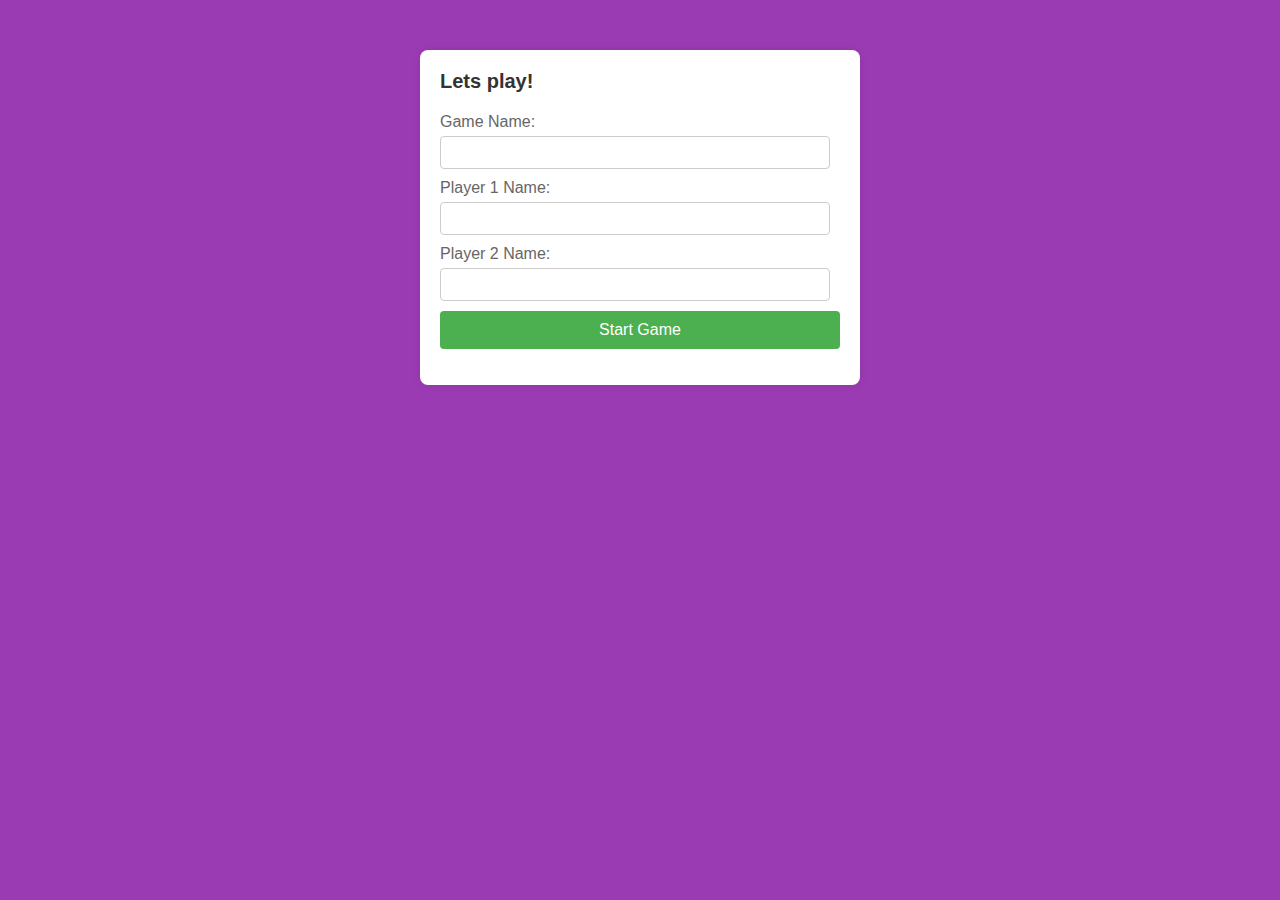
<file: shoot.html>
<html>
  <head>
    <title>Shoot!</title>
    <style>
      body {
        font-family: Arial, sans-serif;
        background-color: #9b3bb3;
        margin: 0;
        padding: 0;
      }
      .container {
        max-width: 400px;
        margin: 50px auto;
        padding: 20px;
        background-color: #fff;
        border-radius: 8px;
        box-shadow: 0 0 10px rgba(0, 0, 0, 0.1);
      }
      h3 {
        margin-top: 0;
        font-size: 20px;
        color: #333;
      }
      label {
        display: block;
        margin-bottom: 5px;
        color: #666;
      }
      input[type="text"] {
        width: calc(100% - 10px);
        padding: 8px;
        border: 1px solid #ccc;
        border-radius: 4px;
        box-sizing: border-box;
        margin-bottom: 10px;
      }
      input[type="submit"] {
        width: 100%;
        padding: 10px;
        background-color: #4CAF50;
        color: white;
        border: none;
        border-radius: 4px;
        cursor: pointer;
        font-size: 16px;
      }
      input[type="submit"]:hover {
        background-color: #45a049;
      }
    </style>
  </head>
  <body>
    <div class="container">
      <form action="display.html" method="post">
        <h3>Lets play!</h3>
        <label for="game_name">Game Name:</label>
        <input type="text" id="game_name" name="game_name" />
        <label for="player1_name">Player 1 Name:</label>
        <input type="text" id="player1_name" name="player1_name" />
        <label for="player2_name">Player 2 Name:</label>
        <input type="text" id="player2_name" name="player2_name" />
        <input type="submit" value="Start Game" />
      </form>
    </div>
  </body>
</html>
</file>
